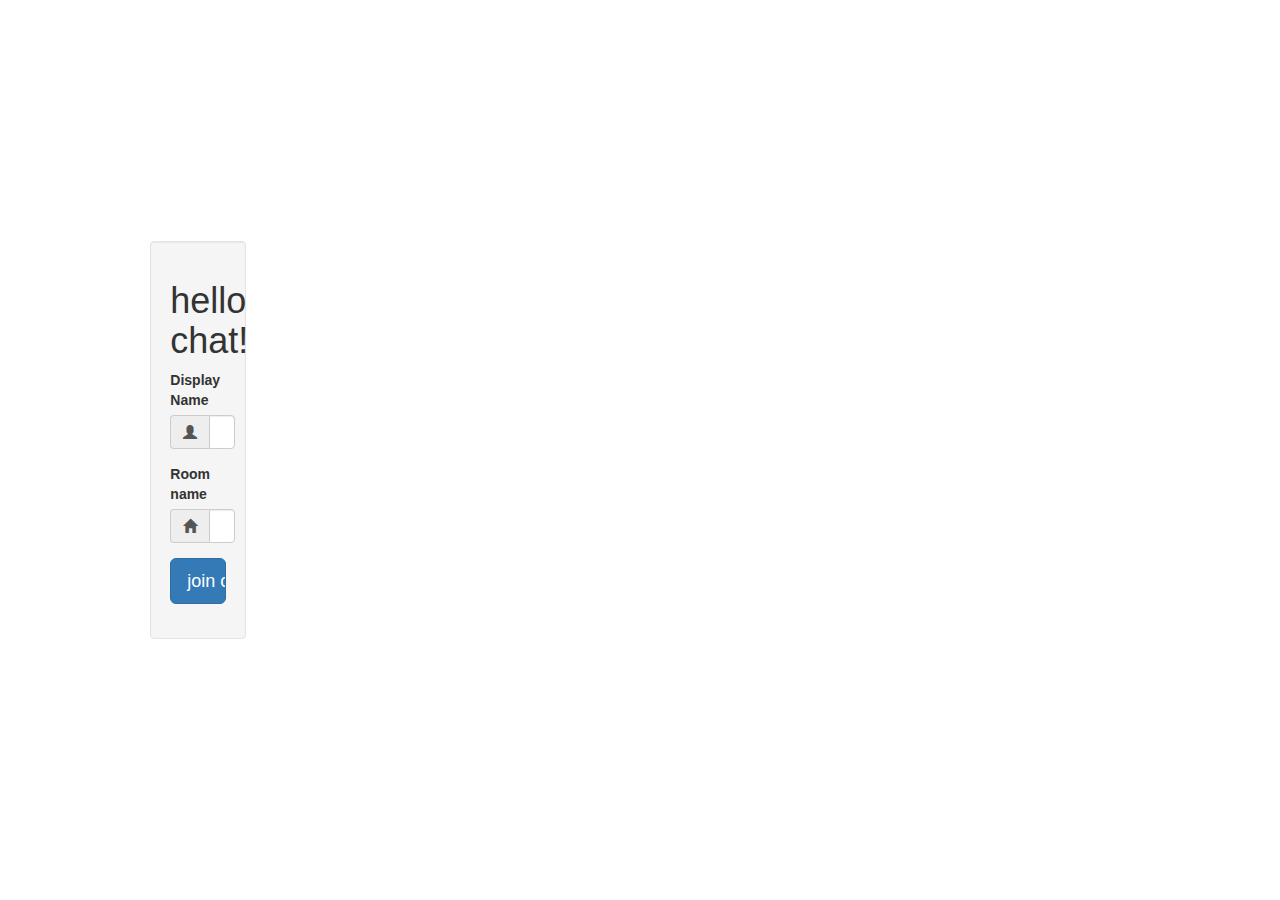
<file: public/index.html>
<!DOCTYPE html>
<html>
<head>	
	<meta charset="utf-8">
	<title>sockets.io</title>
	<!-- Latest compiled and minified CSS -->
<link rel="stylesheet" href="https://maxcdn.bootstrapcdn.com/bootstrap/3.3.7/css/bootstrap.min.css" integrity="sha384-BVYiiSIFeK1dGmJRAkycuHAHRg32OmUcww7on3RYdg4Va+PmSTsz/K68vbdEjh4u" crossorigin="anonymous">

<link rel="stylesheet" type="text/css" href="./css/styles.css">
</head>
<body>

	
	<div class="container">
		<div class="vertical-center">
		<div class="row">
			<div class="col-md-4 col-md-offset-4 well">
				<h1> hello chat!</h1>
				<form action='/chat.html'>
					<div class="form-group">
						<label>Display Name</label>
						<div class="input-group">
							<span class="input-group-addon">
								<i class="glyphicon glyphicon-user" ></i>
							</span>
							<input type="text" name="name" class="form-control">
						</div>
					</div>
					
					<div class="form-group">
						<label>Room name</label>
						<div class="input-group">
							<span class="input-group-addon">
								<i class="glyphicon glyphicon-home" ></i>
							</span>
							<input type="text" name="room" class="form-control">
						</div>
						
					</div>
					<div class="form-group">

						<input type="submit" value="join chat" class="btn btn-primary btn-lg btn-block">
					</div>
				</form>
			</div>
		</div>	
	</div>	
	</div>
	

</body>
</html>
</file>
<file: public/css/styles.css>
.vertical-center{
	min-height: 100vh;
	margin: 0;
	display: flex;
	align-items: center;

}
</file>
